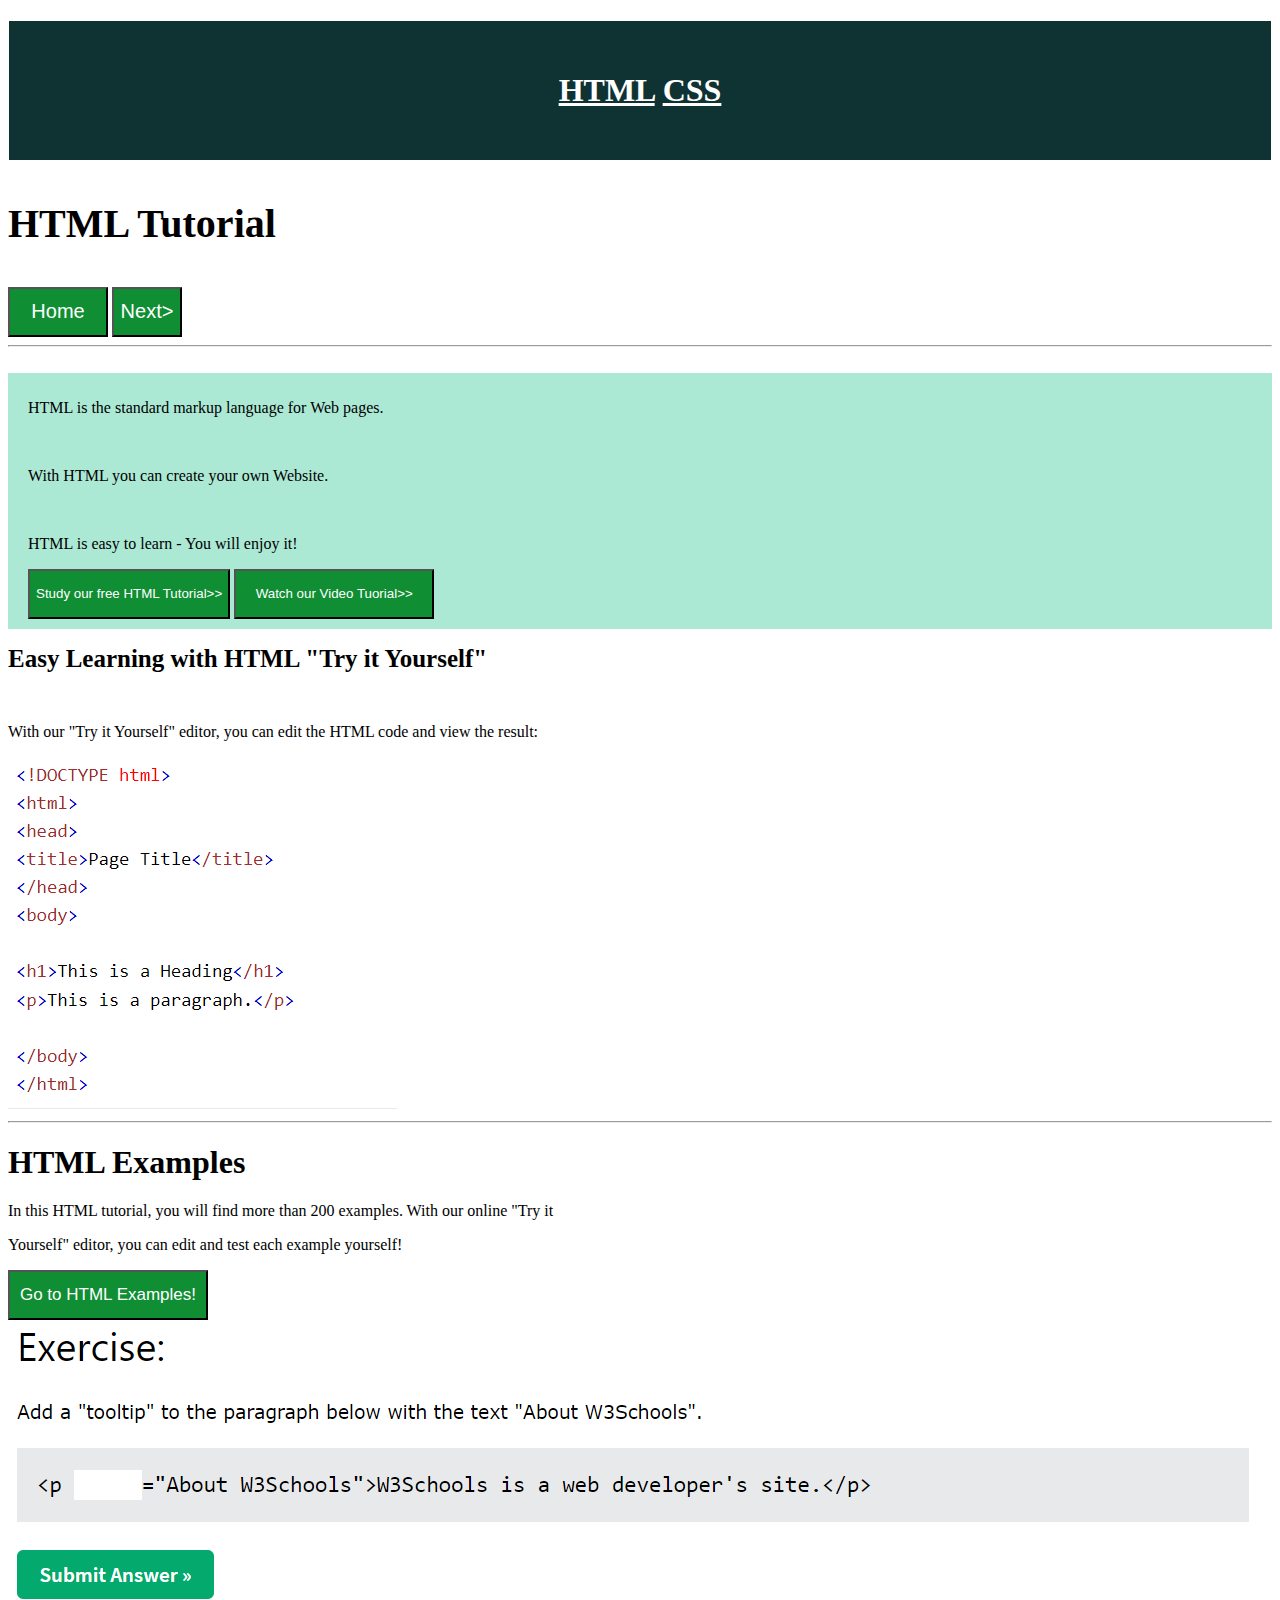
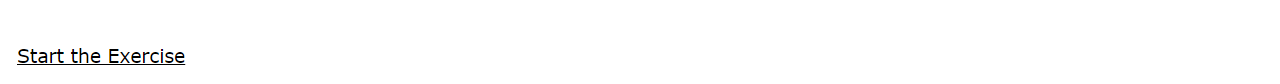
<file: index.html>
<!DOCTYPE html>

<head>
    <link rel="stylesheet" href="./css/style.css">
    <title>Ubaydullayev Alijon</title>
</head>

<body>
    <h1>
        <div class="a">
            <a href="/index.html" style="color: white;">HTML</a>
            <a href="./pages/css.html" style="color: white;"> CSS</a>
        </div>

    </h1>
    <b>
        <p style="font-size: 40px; ">
            HTML Tutorial
        </p>
    </b>
    <div id="blok">
        <button
            style="width: 100px; height: 50px; background-color: rgb(15, 142, 51); font-size: 20px; text-align: center;color: white;">
            Home
        </button>
        <button
            style="width:70px ; height: 50px; background-color: rgb(15, 142, 51); font-size: 20px;text-align: center; color: white;">
            Next>
        </button>
        <hr><br>
    </div>
    <div class="asas">
        <p>
            HTML is the standard markup language for Web pages.
        </p><br>
        <p>With HTML you can create your own Website.</p><br>
        <p>HTML is easy to learn - You will enjoy it!</p>
        <button style="width: 300pxpx;height: 50px;background-color:   rgb(15, 142, 51);color: white;">
            Study our free HTML Tutorial>>
        </button>
        <button style="width: 200px; height: 50px;background-color:  rgb(15, 142, 51); color: white; ">Watch our Video
            Tuorial>></button>
    </div>
    <p>
        <b style="font-size: 25px;">
            Easy Learning with HTML "Try it Yourself"
        </b>
    </p><br>
    <p>With our "Try it Yourself" editor, you can edit the HTML code and view the result: </p>
    <img src="/images/yourself.png" alt="">
    <hr>
    <h1>HTML Examples</h1>
    <p>In this HTML tutorial, you will find more than 200 examples. With our online "Try it </p>
    <p>Yourself" editor, you can edit and test each example yourself! </p>
    <button style="width: 200px ;height: 50px;background-color: rgb(15, 142, 51); font-size: 17px; color: white;">
        Go to HTML Examples!
    </button>
    <img src="/images/html-exercise.png" alt="">
</body>

</html>
</file>
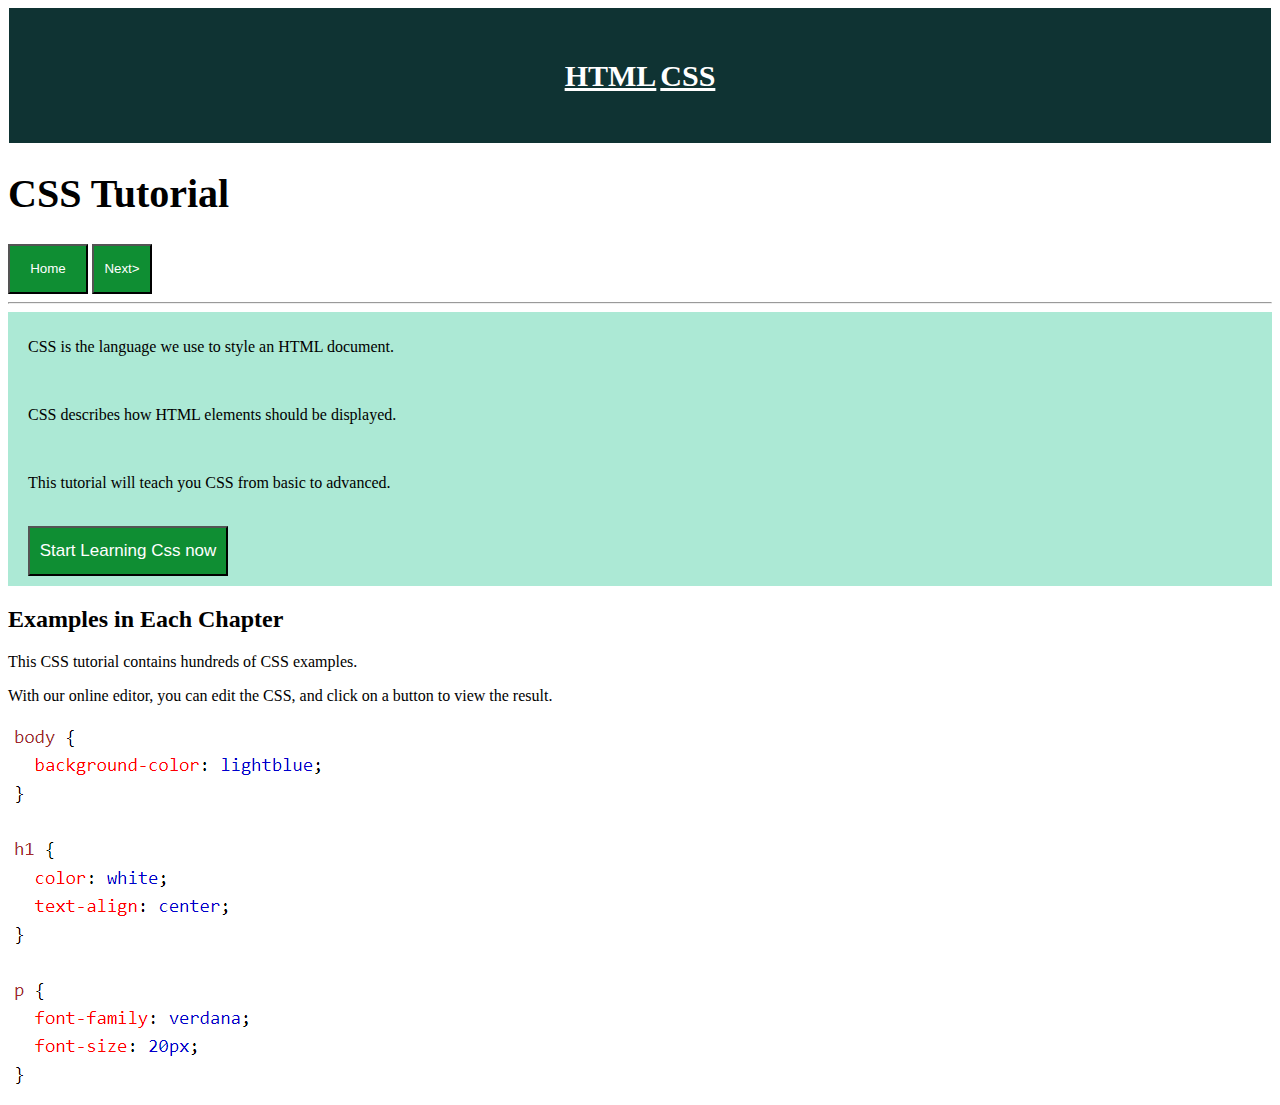
<file: pages/css.html>
<!DOCTYPE html>
<html lang="en">

<head>

    <link rel="stylesheet" href="../css/style.css">

    <title>Ubaydullayev Alijon</title>
   
</head>

<body>
    <div class="a">
        <b>
            <a href="/index.html" style="color: white; text-align: center;font-size: 30px; " 4%>HTML</a>
            <a href="/css.html" style="color: white; text-align: center;font-size: 30px;"> CSS</a>
        </b>
    </div>
    <h1 style="font-size: 40px;">CSS Tutorial</h1>
    <div id="qwer">
        <button style="width: 80px;height: 50px; background-color: rgb(15, 142, 51) ; color: white;">
            Home
        </button>
        <button style="width: 60px; height: 50px; background-color: rgb(15, 142, 51) ;color: white;">

            Next>
        </button>
    </div>
    <hr>
    <div class="book">
        <p>CSS is the language we use to style an HTML document.</p><br>
        <p>CSS describes how HTML elements should be displayed.</p><br>
        <p> This tutorial will teach you CSS from basic to advanced.</p><br>
        <button style="width: 200px; height: 50px;background-color: rgb(15, 142, 51);font-size: 17px;color: white; ">

            Start Learning Css now
        </button>
    </div>

    <h2>
        <b>
            Examples in Each Chapter
        </b>
    </h2>
    <p>
        This CSS tutorial contains hundreds of CSS examples.
    </p>
    <p>
        With our online editor, you can edit the CSS, and click on a button to view the result.

    </p>
    <img src="/images/css-example.png" alt="">
</body>

</html>
</file>
<file: css/style.css>
.a{
    color: #fff;
text-align: center;
background-color:rgb(15, 51, 51) ;
margin: 1px;
padding: 4%;

}


.asas{
    background-color: rgb(172, 233, 213);
    padding: 10px 20px;
}

.book {
background-color: rgb(172, 233, 213);
padding: 10px 20px; 
}
</file>
